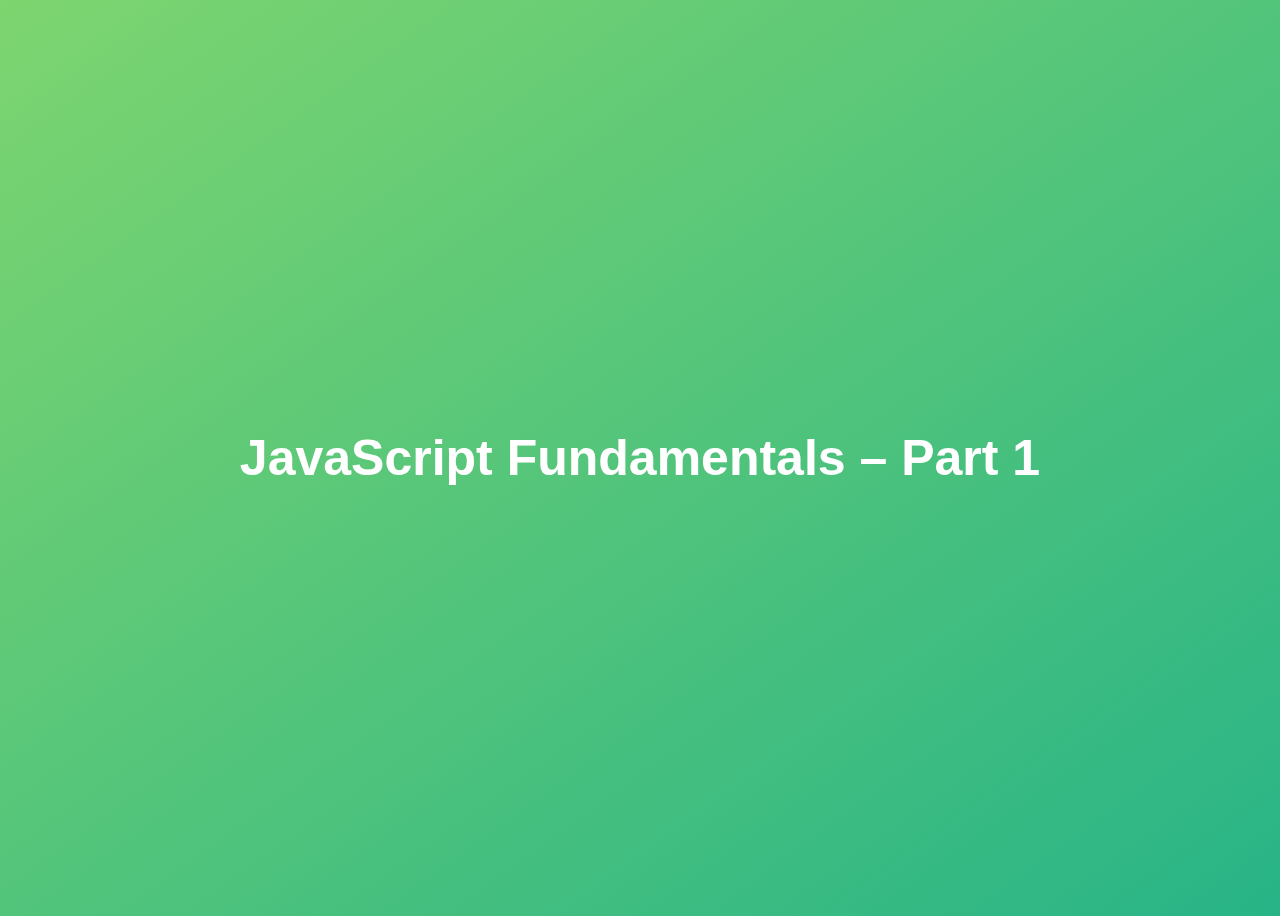
<file: 01-Fundamentals-Part-1/starter/index.html>
<!DOCTYPE html>
<html lang="en">

<head>
  <meta charset="UTF-8" />
  <meta name="viewport" content="width=device-width, initial-scale=1.0" />
  <meta http-equiv="X-UA-Compatible" content="ie=edge" />
  <title>JavaScript Fundamentals – Part 1</title>
  <style>
    body {
      height: 100vh;
      display: flex;
      align-items: center;
      background: linear-gradient(to top left, #28b487, #7dd56f);
    }

    h1 {
      font-family: sans-serif;
      font-size: 50px;
      line-height: 1.3;
      width: 100%;
      padding: 30px;
      text-align: center;
      color: white;
    }
  </style>
  <script src='script.js'> </script>
  <script src="assignment.js"></script>
  <script src="challenge1.js"></script>
</head>

<body>
  <h1>JavaScript Fundamentals – Part 1</h1>
</body>

</html>
</file>
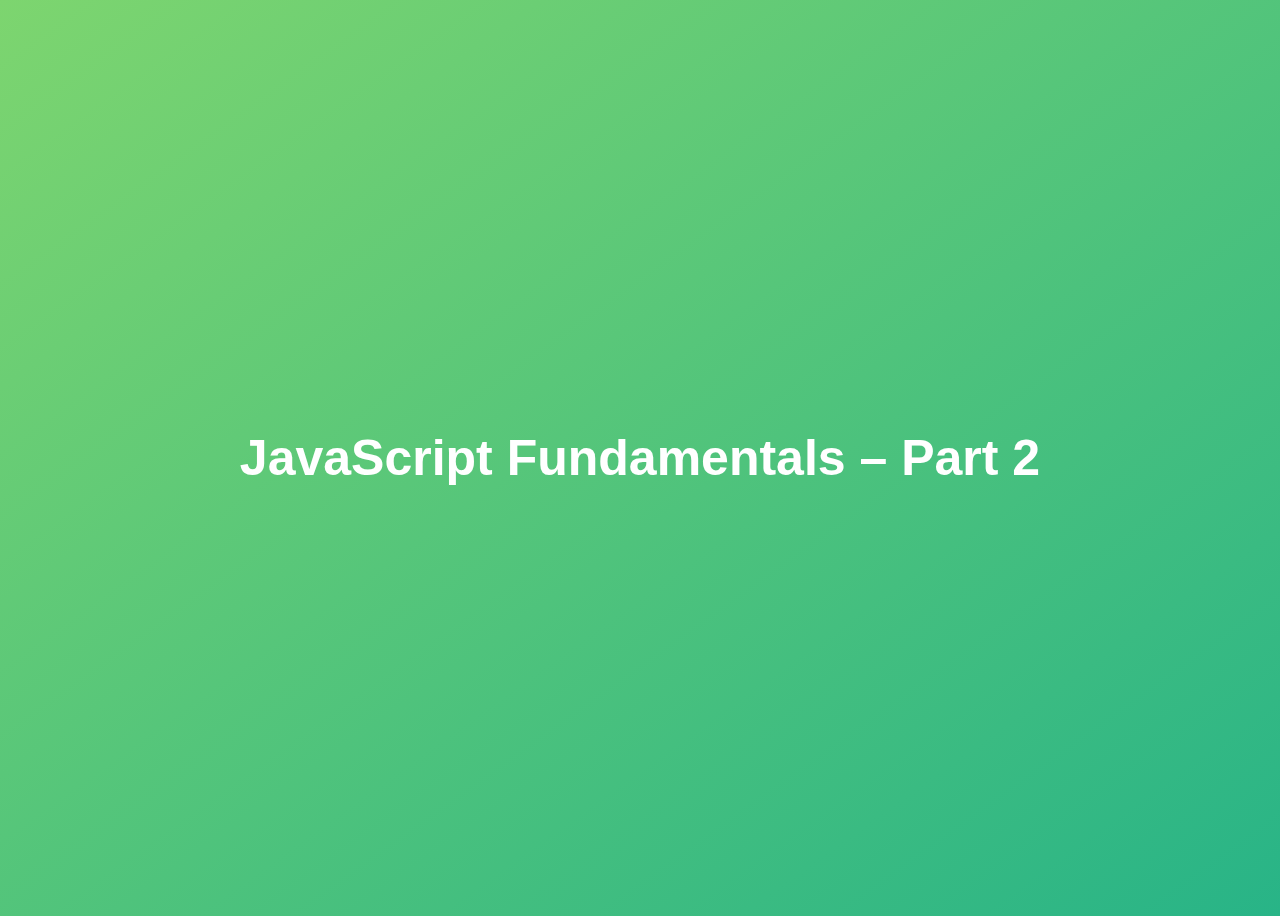
<file: 02-Fundamentals-Part-2/starter/index.html>
<!DOCTYPE html>
<html lang="en">
  <head>
    <meta charset="UTF-8" />
    <meta name="viewport" content="width=device-width, initial-scale=1.0" />
    <meta http-equiv="X-UA-Compatible" content="ie=edge" />
    <title>JavaScript Fundamentals – Part 2</title>
    <style>
      body {
        height: 100vh;
        display: flex;
        align-items: center;
        background: linear-gradient(to top left, #28b487, #7dd56f);
      }
      h1 {
        font-family: sans-serif;
        font-size: 50px;
        line-height: 1.3;
        width: 100%;
        padding: 30px;
        text-align: center;
        color: white;
      }
    </style>
  </head>
  <body>
    <h1>JavaScript Fundamentals – Part 2</h1>
    <script src="script.js"></script>
    <script src="cde_challenge2.js"></script>
    <script src="objects_notes.js"></script>
  </body>
</html>
</file>
